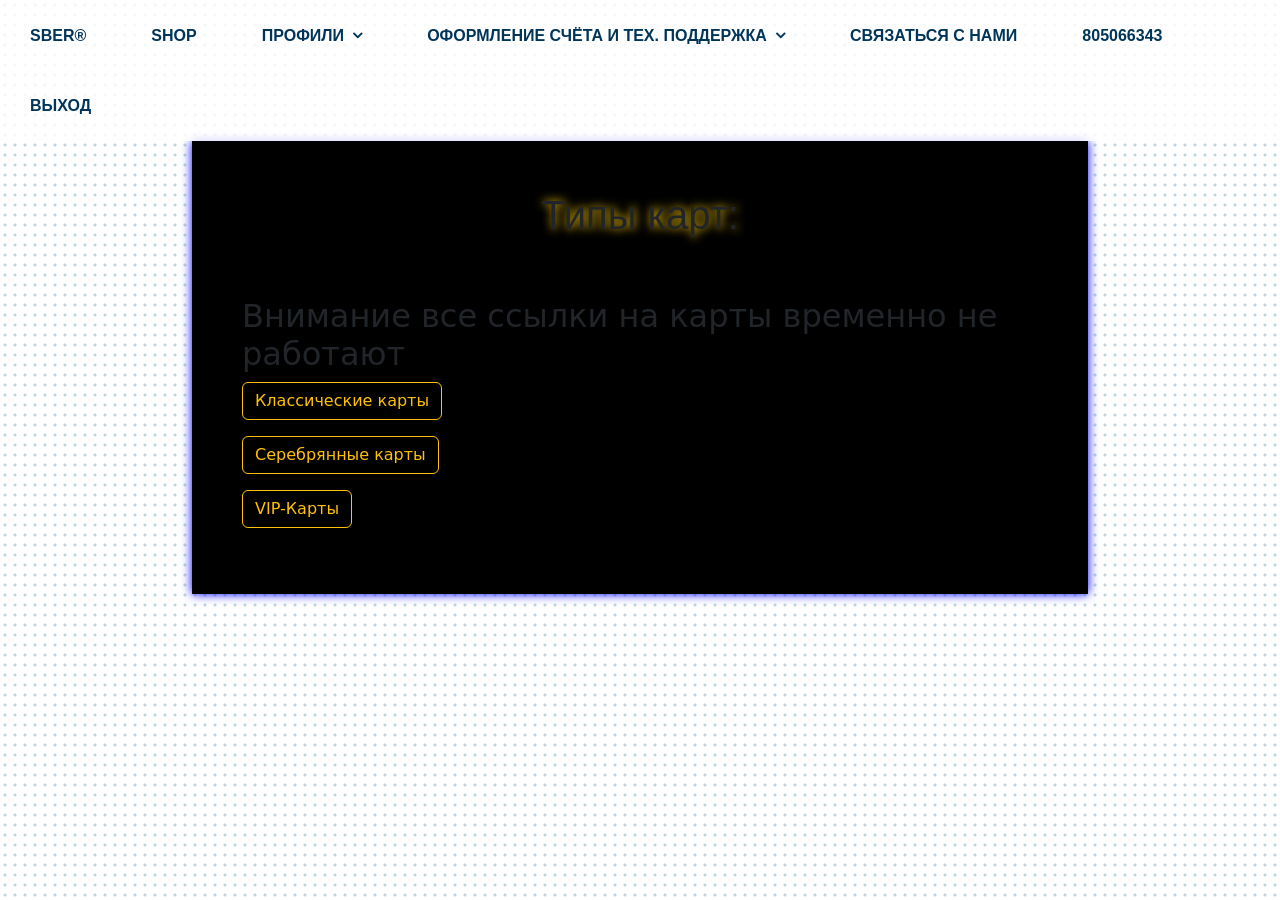
<file: kards111.html>
<!DOCTYPE html>
<html>
<head>
	<meta charset="utf-8">
	<meta name="viewport" content="width=device-width, initial-scale=1">
		<link rel="stylesheet" type="text/css" href="css/main.css">
			<link rel="icon" sizes="16x16" href="icons8-wallet-32.png" />
		<meta name="viewport" content="width=device-width, initial-scale=1">
<link rel="stylesheet" href="https://cdnjs.cloudflare.com/ajax/libs/font-awesome/4.7.0/css/font-awesome.min.css">
 <link href="https://cdn.jsdelivr.net/npm/bootstrap@5.1.3/dist/css/bootstrap.min.css" rel="stylesheet" integrity="sha384-1BmE4kWBq78iYhFldvKuhfTAU6auU8tT94WrHftjDbrCEXSU1oBoqyl2QvZ6jIW3" crossorigin="anonymous">
  <script src="https://cdn.jsdelivr.net/npm/bootstrap@5.1.3/dist/js/bootstrap.bundle.min.js" integrity="sha384-ka7Sk0Gln4gmtz2MlQnikT1wXgYsOg+OMhuP+IlRH9sENBO0LRn5q+8nbTov4+1p" crossorigin="anonymous"></script>

<style>
	.button {
  border-radius: 4px;
  background-color: #f4511e;
  border: none;
  color: #FFFFFF;
  text-align: center;
  font-size: 28px;
  padding: 20px;
  width: 200px;
  transition: all 0.5s;
  cursor: pointer;
  margin: 5px;
}

.button span {
  cursor: pointer;
  display: inline-block;
  position: relative;
  transition: 0.5s;
}

.button span:after {
  content: '\00bb';
  position: absolute;
  opacity: 0;
  top: 0;
  right: -20px;
  transition: 0.5s;
}

.button:hover span {
  padding-right: 25px;
}

.button:hover span:after {
  opacity: 1;
  right: 0;
}
.fa {
  padding: 20px;
  font-size: 30px;
  width: 30px;
  text-align: center;
  text-decoration: none;
  margin: 5px 2px;
  border-radius: 50%;
}

.fa:hover {
    opacity: 0.7;
}

.fa-facebook {
  background: #3B5998;
  color: white;
}

.fa-twitter {
  background: #55ACEE;
  color: white;
}

.fa-google {
  background: #dd4b39;
  color: white;
}

.fa-linkedin {
  background: #007bb5;
  color: white;
}

.fa-youtube {
  background: #bb0000;
  color: white;
}

.fa-instagram {
  background: #125688;
  color: white;
}

.fa-pinterest {
  background: #cb2027;
  color: white;
}

.fa-snapchat-ghost {
  background: #fffc00;
  color: white;
  text-shadow: -1px 0 black, 0 1px black, 1px 0 black, 0 -1px black;
}

.fa-skype {
  background: #00aff0;
  color: white;
}

.fa-android {
  background: #a4c639;
  color: white;
}

.fa-dribbble {
  background: #ea4c89;
  color: white;
}

.fa-vimeo {
  background: #45bbff;
  color: white;
}

.fa-tumblr {
  background: #2c4762;
  color: white;
}

.fa-vine {
  background: #00b489;
  color: white;
}

.fa-foursquare {
  background: #45bbff;
  color: white;
}

.fa-stumbleupon {
  background: #eb4924;
  color: white;
}

.fa-flickr {
  background: #f40083;
  color: white;
}

.fa-yahoo {
  background: #430297;
  color: white;
}

.fa-soundcloud {
  background: #ff5500;
  color: white;
}

.fa-reddit {
  background: #ff5700;
  color: white;
}

.fa-rss {
  background: #ff6600;
  color: white;
}
</style>
	<title>Карты</title>
</head>
<body>
<nav>
  <ul class="topmenu">
    <li><a href="index.html">Sber®</a></li>
    <li><a href="">Shop</a></li>
    <li><a href="" class="down">Профили</a>
      <ul class="submenu">
        <li><a href="">001</a></li>
        <li><a href="">002</a></li>
        <li><a href="">003</a></li>
        <li><a href="">004</a></li>
      </ul>
    </li>
    <li><a href="" class="down">Оформление счёта и тех. поддержка</a>
      <ul class="submenu">
        <li><a href="">Оформить счёт</a></li>
        <li><a href="">Зактыть счёт</a></li>
        <li><a href="faq111.html">FAQ</a></li>
        <li><a href="">Где мы?</a></li>
      </ul>
    </li>
    <li><a href="">Связаться с нами</a></li> 
    <li><a href="index.html">805066343</a></li>
     <li><a href="exit11.html">Выход</a></li>
  </ul>
    

 
</nav>


	<div>

<h1>Типы карт:</h1>
<h2>Внимание все ссылки на карты временно не работают</h2>
<a class="btn btn-outline-warning"href="class.html">Классические карты</a>
<p> </p>
<a class="btn btn-outline-warning"href="silver.html">Серебрянные карты</a>
<p> </p>
<a class="btn btn-outline-warning"href="vipk.html">VIP-Карты</a>
<p></p>
</div>


	</div>
</body>
</html>
</file>
<file: css/main.css>
body{
    
}
*{
    padding: 0;
    margin: 0;
    box-sizing: border-box;
}
div{
    width: 70%;
    margin: auto;
    box-shadow: 0 0 10px blue;
    padding: 50px;
    background-color:  black;
}

img{
    max-width: 290px;
    height: auto;
    width: 100%;
    display: block;
    margin: auto;
}
p{
    font-size: 22px;
    font-family: Helvetica;
    line-height: 1.65;
    color: white;
    
}
.photo{
    width: 200px;
    height: 100px;
    background-color: blanchedalmond;
    border: 5px solid gold;
    border-radius: 30px;
    margin: 10px;
    box-shadow: 0 0 10px gold;
    width: calc(50% - 40px);
    height: calc((35vw - 40px) / 16 * 9);
    background-position: center;
    background-size: cover;}
.photolox{
    background-image: url(../img/1.jpg);

}
.photo1{
background-image: url(../img/c.jpg);
}
h1{
    font-size: 48px;
    font-family: Helvetica;
    text-align: center;
    padding-bottom: 50px;
    width: 100%;
    color: gold;
    text-shadow: #FC0 1px 0 10px;
}
h2{
    color: snow;
}
.p11{
    color: black;
}
#p1{
    color: black;
}
/*.tizery-hr {
    border: 1px solid #c4c4c4; /* Рамка всего блока. Стоит ширина 1px, solid - непрерывная, #c4c4c4 - это ее цвет. Если рамка не нужна - просто удалите эту строку */
    margin: 10px 0 10px 0; /* Внешний отступ всего блока с тизерами от контента страницы. Стоит сверху и снизу по 10px, а слева и справа 0px */
    padding: 10px 5px 5px 5px; /* Внутренний отступ внутри блока. Чтобы не сливались с краями рамки тизеры. Соответственно: сверху 10 px, справа 5px, снизу 5px, слева 5px */
    text-align: center; /* Выравнивание текста во всем блоке по центру */
 
}
/*.tizery-hr img {
    width: 150px; /* Установили принудительно ширину картинки в 150px, на случай если у вас будут все разного размера */
    height: 150px; /* Установили высоту картинки в 150px, аналогично как с шириной случай */
    display: block; /* Позволяет перенести текст под картинку в нашем случае. Оставляем так */
    margin: 0 auto 10px; /* Внешний отступ картинки. Сверху 0px, слева и справа auto, чтобы она была ровно по центру своего блока тизера. Снизу 10px, чтобы не сливалось с текстом */
}
/*.tizery-hr a {
    color: #000 !important; /* Цвет ссылки, если требуется сменить стандартный цвет ссылок шаблона. Попробуйте удалить ее и посмотреть как у вас настроено по-умолчанию в шаблоне */
    display: inline-block; /* Этим параметром мы говорим, чтобы блоки становились в одну строку и при низком разрешении красиво выстраивались друг под другом */
    font-weight: bold; /* Делаем текст жирным. Если не нужно - просто удалите строку */
    font-size: 16px !important; /* Размер шрифта у текста. Поэкспериментируйте с размером */
    margin: 5px 0 5px 0; /* Задаем внешний отступ каждому блоку с тизером, чтобы при низком разрешении они не налазили друг на друга снизу и сверху. Соответственно по 5px сверху и снизу */
    padding: 5px; /* Задаем внутренний отступ для каждого блока с тизером, чтобы тот же текст не прилипал к краям блока, если вы добавите ему рамку */
    width: 200px; /* Задаем ширину блока каждого. Здесь можно сделать и 150px по ширине картинки, чтобы текст ровно под ней был. На ваше усмотрение */
    vertical-align: top; /* Данный параметр выравнивает все тизеры по верхнему краю. Пригодится в случае, если у вас какой-то текст будет больше на 1-2 строки, чем остальные */
}
* { box-sizing: border-box; }
body {
  margin: 0;
  background: radial-gradient(#BFD6E2 1px, rgba(255,255,255,0) 2px);
  background-size: 10px 10px;
}
nav ul {
  list-style: none;
  margin: 0;
  padding: 0;
}
nav a {
  display: block;
  text-decoration: none;
  outline: none;
  transition: .4s ease-in-out;
}
.topmenu {
  backface-visibility: hidden;
  background: rgba(255,255,255,.8);
}
.topmenu > li {
  display: inline-block;
  position: relative;
}
.topmenu > li > a {
  font-family: 'Exo 2', sans-serif;
  height: 70px;
  line-height: 70px;
  padding: 0 30px;
  font-weight: bold;
  color: #003559;
  text-transform: uppercase;
}
.down:after {
  content: "\f107";
  margin-left: 8px;
  font-family: FontAwesome;
}
.topmenu li a:hover { color: #E6855F; }
.submenu {
  background: white;
  border: 2px solid #003559;
  position: absolute;
  left: 0;
  visibility: hidden;
  opacity: 0;
  z-index: 5;
  width: 150px;
  transform: perspective(600px) rotateX(-90deg);
  transform-origin: 0% 0%;
  transition: .6s ease-in-out;
}
.topmenu > li:hover .submenu{
  visibility: visible;
  opacity: 1;
  transform: perspective(600px) rotateX(0deg);
}
.submenu li a {
  color: #7f7f7f;
  font-size: 13px;
  line-height: 36px;
  padding: 0 25px;
  font-family: 'Kurale', serif;
}
</file>
